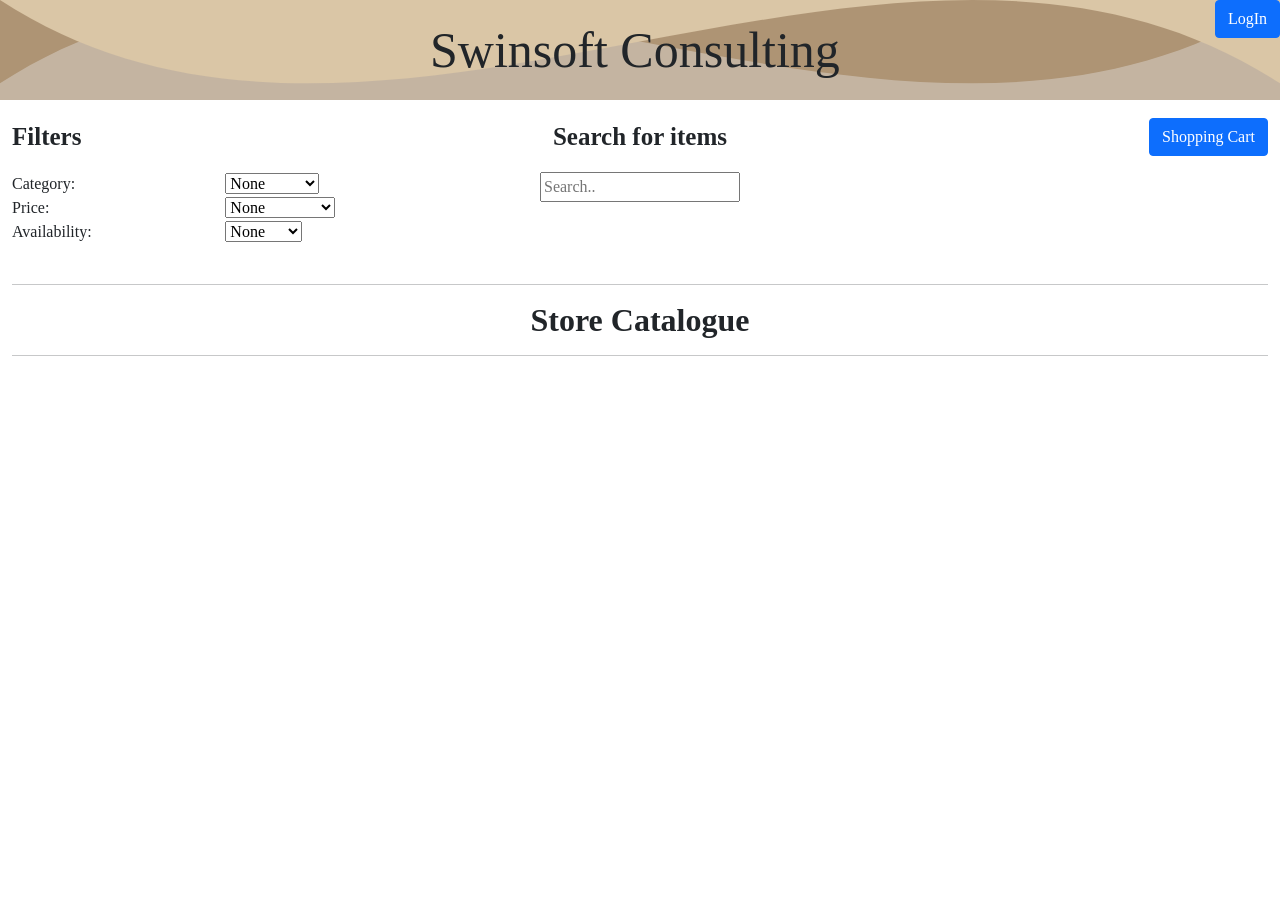
<file: Index.html>
<!DOCTYPE html>
<html lang="en">
    <head>
        <title>Swinsoft Consulting</title>
        <meta charset="utf-8"/>
        <meta name="viewport" content="width=device-width, initial-scale=1.0"/>
        <link href="Style.css" rel="stylesheet"/>

        <!-- Bootstrap CSS -->
        <link href="Framework/css/bootstrap.min.css" rel="stylesheet" />
        <!--Boostrap JS-->
        <script src="Framework/css/bootstrap.bundle.min.js"></script>
    </head>

    <body class="Font">
        <!-- Header waves -->
        <div class="Curve">
            <svg viewBox="0 0 500 150" preserveAspectRatio="none">
                <!-- Third wave [Furthest back] -->
                <path d="M-50,0 L500,0 L500,60 L-50,60 Z" class="wave-back"></path>
                <!-- Second wave -->
                <path d="M500,0 C350,150 150,-100 0,50 L0,0 L500,0 Z" class="wave-middle"></path>
                <!-- First wave [Furthest forward]-->
                <path d="M0,0 C150,150 350,-100 500,50 L500,0 L0,0 Z" class="wave-front"></path>
            </svg>
        </div>

        <button type="button" class="btn btn-primary" style="float: right;">LogIn</button>
        <strong><h1 style="padding-left: 55px;">Swinsoft Consulting</h1></strong>

        <div class="container-fluid text-center" style="padding-top: 30px">
            <!-- Filtering, search bar and shopping cart -->
            <div class="row">
                <div class="col-sm-12 col-md-4 col-lg-4 text-md-start text-center">
                    <strong><p style="font-size: 25px;">Filters</p></strong>

                    <div class="row">
                        <div class="col-6">
                            <label for="Category">Category:</label>
                        </div>
                        <div class="col-6">
                            <select name="Category" id="Category">
                                <option value="None">None</option>
                                <option value="Food">Food</option>
                                <option value="Drink">Drink</option>
                                <option value="Pets">Pets</option>
                                <option value="Battery">Battery</option>
                                <option value="Stationary">Stationary</option>
                                <option value="Electronics">Electronics</option>
                            </select>
                        </div>
                    </div>

                    <div class="row">
                        <div class="col-6">
                            <label for="Price">Price:</label>
                        </div>
                        <div class="col-6">
                            <select name="Price" id="Price">
                                <option value="None">None</option>
                                <option value="Free">Free</option>
                                <option value="Under50">Under $50</option>
                                <option value="Under100">Under $100</option>
                                <option value="Under1000">Under $1,000</option>
                                <option value="Over1000">Over $1,000</option>
                            </select>
                        </div>
                    </div>

                    <div class="row">
                        <div class="col-6">
                            <label for="Availability">Availability:</label>
                        </div>
                        <div class="col-6">
                            <select name="Availability" id="Availability">
                                <option value="None">None</option>
                                <option value="Low">Low</option>
                                <option value="Medium">Medium</option>
                                <option value="High">High</option>
                            </select>
                        </div>
                    </div>
                </div>

                <div class="col-sm-12 col-md-4 col-lg-4 text-center">
                    <strong><p style="font-size: 25px;">Search for items</p></strong>
                    <input type="text" placeholder="Search..">
                </div>

                <div class="col-sm-12 col-md-4 col-lg-4 text-md-end text-center">
                    <button type="button" class="btn btn-primary">Shopping Cart</button>
                </div>
            </div>

            <!-- Store Catalogue -->
            <div class="row">
                <div class="col-12 text-center">
                    <br>
                    <hr><h2><strong>Store Catalogue</strong></h2><hr>
                </div>

                <!-- Where the products are listed-->
                <div class="row" id="ProductList"></div>
            </div>
        </div>

        <!-- JS files -->
        <script src="Backend/Account.js"></script>
        <script src="Backend/Login.js"></script>
        <script src="Backend/StoreCatalogue.js"></script>
        <script src="Backend/ShoppingCart.js"></script>
        <script src="Backend/OrderManager.js"></script>
        <script src="Backend/PaymentProcessor.js"></script>

    </body>
</html>
</file>
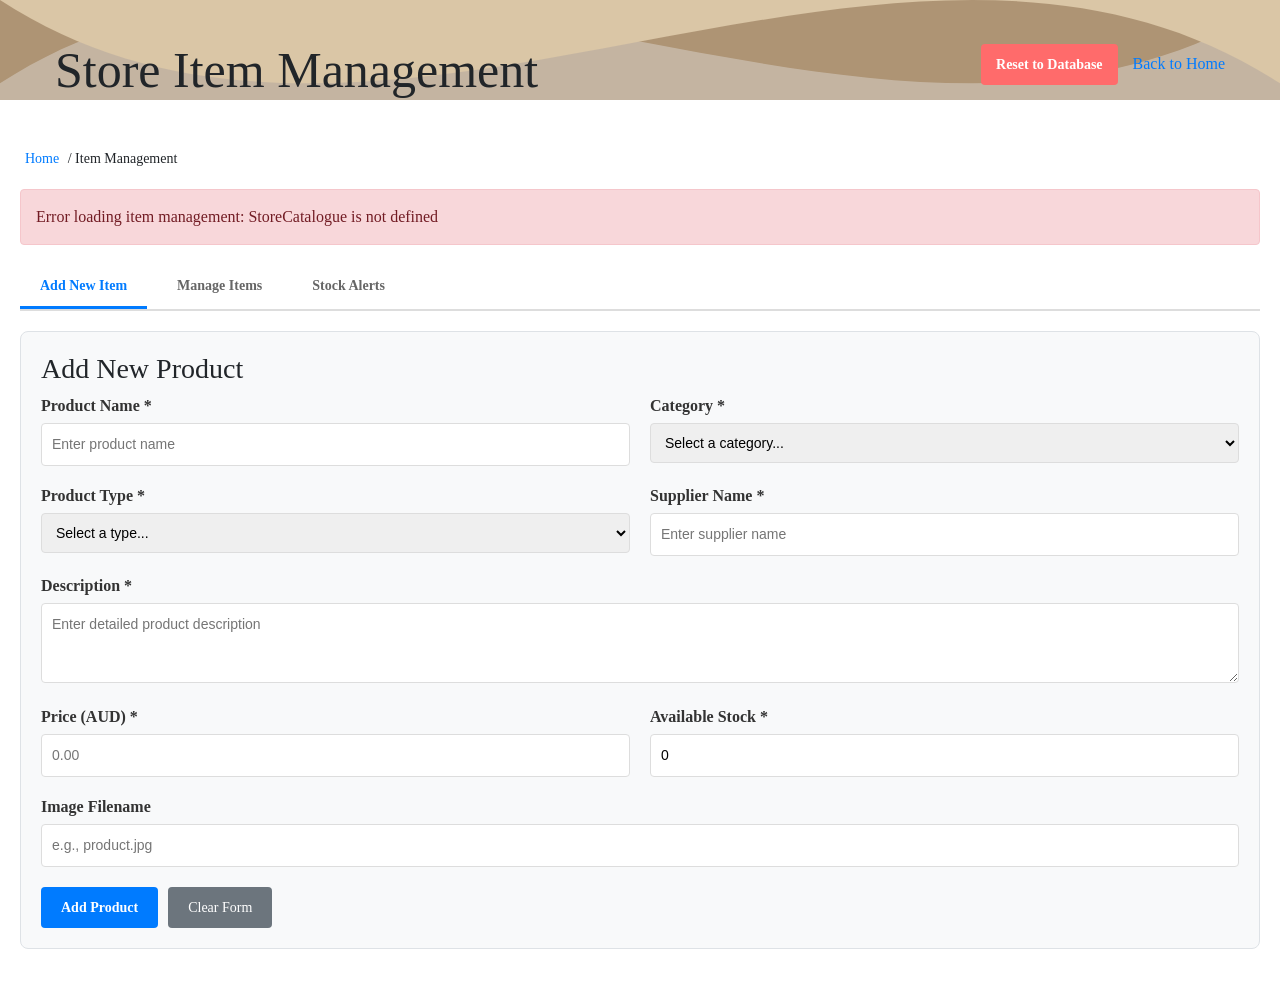
<file: item-management.html>
<!DOCTYPE html>
<html lang="en">
<head>
    <meta charset="UTF-8">
    <meta name="viewport" content="width=device-width, initial-scale=1.0">
    <title>Item Management - Swinsoft Consulting</title>
    <link href="Style.css" rel="stylesheet"/>
    <link href="Framework/css/bootstrap.min.css" rel="stylesheet"/>
    <style>
        /* Item Management specific styles */
        .management-container {
            padding: 20px;
        }

        .form-section {
            background-color: #f8f9fa;
            padding: 20px;
            border-radius: 8px;
            margin-bottom: 30px;
            border: 1px solid #dee2e6;
        }

        .form-group {
            margin-bottom: 15px;
        }

        .form-group label {
            font-weight: bold;
            display: block;
            margin-bottom: 5px;
            color: #333;
        }

        .form-group input,
        .form-group textarea,
        .form-group select {
            width: 100%;
            padding: 10px;
            border: 1px solid #ddd;
            border-radius: 4px;
            font-size: 14px;
            font-family: Arial, sans-serif;
        }

        .form-group textarea {
            resize: vertical;
            min-height: 80px;
        }

        .form-row {
            display: grid;
            grid-template-columns: 1fr 1fr;
            gap: 20px;
        }

        .form-actions {
            display: flex;
            gap: 10px;
            margin-top: 20px;
        }

        .btn-primary-action {
            padding: 10px 20px;
            background-color: #007bff;
            color: white;
            border: none;
            border-radius: 4px;
            cursor: pointer;
            font-size: 14px;
            font-weight: bold;
        }

        .btn-primary-action:hover {
            background-color: #0056b3;
        }

        .btn-secondary-action {
            padding: 10px 20px;
            background-color: #6c757d;
            color: white;
            border: none;
            border-radius: 4px;
            cursor: pointer;
            font-size: 14px;
        }

        .btn-secondary-action:hover {
            background-color: #545b62;
        }

        .btn-danger-action {
            padding: 10px 20px;
            background-color: #dc3545;
            color: white;
            border: none;
            border-radius: 4px;
            cursor: pointer;
            font-size: 14px;
        }

        .btn-danger-action:hover {
            background-color: #c82333;
        }

        .btn-edit-action {
            padding: 6px 12px;
            background-color: #ffc107;
            color: black;
            border: none;
            border-radius: 4px;
            cursor: pointer;
            font-size: 12px;
            margin-right: 5px;
        }

        .btn-edit-action:hover {
            background-color: #e0a800;
        }

        .btn-delete-action {
            padding: 6px 12px;
            background-color: #dc3545;
            color: white;
            border: none;
            border-radius: 4px;
            cursor: pointer;
            font-size: 12px;
        }

        .btn-delete-action:hover {
            background-color: #c82333;
        }

        .alert {
            padding: 15px;
            border-radius: 4px;
            margin-bottom: 20px;
            display: none;
        }

        .alert-success {
            background-color: #d4edda;
            color: #155724;
            border: 1px solid #c3e6cb;
            display: block;
        }

        .alert-error {
            background-color: #f8d7da;
            color: #721c24;
            border: 1px solid #f5c6cb;
            display: block;
        }

        .alert-info {
            background-color: #d1ecf1;
            color: #0c5460;
            border: 1px solid #bee5eb;
            display: block;
        }

        .items-table {
            width: 100%;
            border-collapse: collapse;
            background-color: white;
            box-shadow: 0 2px 4px rgba(0,0,0,0.1);
        }

        .items-table th {
            background-color: #007bff;
            color: white;
            padding: 12px;
            text-align: left;
            font-weight: bold;
        }

        .items-table td {
            padding: 12px;
            border-bottom: 1px solid #ddd;
        }

        .items-table tbody tr:hover {
            background-color: #f5f5f5;
        }

        .table-responsive {
            overflow-x: auto;
            margin-bottom: 30px;
        }

        .empty-state {
            text-align: center;
            padding: 40px;
            color: #666;
        }

        .tabs {
            display: flex;
            gap: 10px;
            margin-bottom: 20px;
            border-bottom: 2px solid #ddd;
        }

        .tab-button {
            padding: 10px 20px;
            background: none;
            border: none;
            cursor: pointer;
            font-size: 14px;
            font-weight: bold;
            color: #666;
            border-bottom: 3px solid transparent;
            transition: all 0.3s;
        }

        .tab-button.active {
            color: #007bff;
            border-bottom-color: #007bff;
        }

        .tab-button:hover {
            color: #007bff;
        }

        .tab-content {
            display: none;
        }

        .tab-content.active {
            display: block;
        }

        .stats-box {
            display: grid;
            grid-template-columns: repeat(auto-fit, minmax(200px, 1fr));
            gap: 15px;
            margin-bottom: 30px;
        }

        .stat-card {
            background-color: white;
            padding: 15px;
            border-radius: 8px;
            box-shadow: 0 2px 4px rgba(0,0,0,0.1);
            text-align: center;
        }

        .stat-value {
            font-size: 24px;
            font-weight: bold;
            color: #007bff;
        }

        .stat-label {
            font-size: 14px;
            color: #666;
            margin-top: 5px;
        }

        .form-validation-error {
            color: #dc3545;
            font-size: 12px;
            margin-top: 3px;
        }

        .breadcrumb-nav {
            margin-bottom: 20px;
            font-size: 14px;
        }

        .breadcrumb-nav a {
            color: #007bff;
            text-decoration: none;
            margin: 0 5px;
        }

        .breadcrumb-nav a:hover {
            text-decoration: underline;
        }
    </style>
</head>
<body class="Font">
    <!-- Header -->
    <div class="Curve">
        <svg viewBox="0 0 500 150" preserveAspectRatio="none">
            <path d="M-50,0 L500,0 L500,60 L-50,60 Z" class="wave-back"></path>
            <path d="M500,0 C350,150 150,-100 0,50 L0,0 L500,0 Z" class="wave-middle"></path>
            <path d="M0,0 C150,150 350,-100 500,50 L500,0 L0,0 Z" class="wave-front"></path>
        </svg>
    </div>

    <div style="display: flex; justify-content: space-between; align-items: center; padding: 20px 55px;">
        <strong><h1>Store Item Management</h1></strong>
        <div style="display: flex; gap: 15px; align-items: center;">
            <button id="resetButton" style="padding: 10px 15px; background-color: #ff6b6b; color: white; border: none; border-radius: 4px; cursor: pointer; font-weight: bold; font-size: 14px;">Reset to Database</button>
            <a href="Index.html" style="color: #007bff; text-decoration: none;">Back to Home</a>
        </div>
    </div>

    <div class="container-fluid management-container">
        <!-- Breadcrumb Navigation -->
        <div class="breadcrumb-nav">
            <a href="Index.html">Home</a> / <span>Item Management</span>
        </div>

        <!-- Alert Messages -->
        <div id="alertMessage" class="alert"></div>

        <!-- Management Tabs -->
        <div class="tabs">
            <button class="tab-button active" onclick="switchTab('add-item')">Add New Item</button>
            <button class="tab-button" onclick="switchTab('manage-items')">Manage Items</button>
            <button class="tab-button" onclick="switchTab('stock-alerts')">Stock Alerts</button>
        </div>

        <!-- TAB 1: Add New Item -->
        <div id="add-item" class="tab-content active">
            <div class="form-section">
                <h3>Add New Product</h3>
                <form id="addProductForm">
                    <div class="form-row">
                        <div class="form-group">
                            <label for="productName">Product Name *</label>
                            <input type="text" id="productName" required placeholder="Enter product name">
                            <div class="form-validation-error" id="error-productName"></div>
                        </div>
                        <div class="form-group">
                            <label for="productCategory">Category *</label>
                            <select id="productCategory" required>
                                <option value="">Select a category...</option>
                            </select>
                            <div class="form-validation-error" id="error-productCategory"></div>
                        </div>
                    </div>

                    <div class="form-row">
                        <div class="form-group">
                            <label for="productType">Product Type *</label>
                            <select id="productType" required>
                                <option value="">Select a type...</option>
                                <option value="Consumable">Consumable</option>
                                <option value="Perishable">Perishable</option>
                            </select>
                            <div class="form-validation-error" id="error-productType"></div>
                        </div>
                        <div class="form-group">
                            <label for="productSupplier">Supplier Name *</label>
                            <input type="text" id="productSupplier" required placeholder="Enter supplier name">
                            <div class="form-validation-error" id="error-productSupplier"></div>
                        </div>
                    </div>

                    <div class="form-group">
                        <label for="productDescription">Description *</label>
                        <textarea id="productDescription" required placeholder="Enter detailed product description"></textarea>
                        <div class="form-validation-error" id="error-productDescription"></div>
                    </div>

                    <div class="form-row">
                        <div class="form-group">
                            <label for="productPrice">Price (AUD) *</label>
                            <input type="number" id="productPrice" required min="0" step="0.01" placeholder="0.00">
                            <div class="form-validation-error" id="error-productPrice"></div>
                        </div>
                        <div class="form-group">
                            <label for="productStock">Available Stock *</label>
                            <input type="number" id="productStock" required min="0" value="0" placeholder="0">
                            <div class="form-validation-error" id="error-productStock"></div>
                        </div>
                    </div>

                    <div class="form-group">
                        <label for="productImage">Image Filename</label>
                        <input type="text" id="productImage" placeholder="e.g., product.jpg">
                    </div>

                    <div class="form-actions">
                        <button type="submit" class="btn-primary-action">Add Product</button>
                        <button type="reset" class="btn-secondary-action">Clear Form</button>
                    </div>
                </form>
            </div>
        </div>

        <!-- TAB 2: Manage Items -->
        <div id="manage-items" class="tab-content">
            <div class="form-section">
                <h3>All Products</h3>
                <p style="color: #666; margin-bottom: 15px;">View and manage all products in the store</p>
                
                <div class="table-responsive">
                    <table class="items-table">
                        <thead>
                            <tr>
                                <th>ID</th>
                                <th>Name</th>
                                <th>Category</th>
                                <th>Price (AUD)</th>
                                <th>Stock</th>
                                <th>Supplier</th>
                                <th>Actions</th>
                            </tr>
                        </thead>
                        <tbody id="itemsTableBody">
                            <tr><td colspan="7" class="empty-state">Loading items...</td></tr>
                        </tbody>
                    </table>
                </div>
            </div>
        </div>

        <!-- TAB 3: Stock Alerts -->
        <div id="stock-alerts" class="tab-content">
            <div class="stats-box" id="statsBox"></div>
            
            <div class="form-section">
                <h3>Low Stock Items</h3>
                <div class="table-responsive">
                    <table class="items-table">
                        <thead>
                            <tr>
                                <th>ID</th>
                                <th>Name</th>
                                <th>Category</th>
                                <th>Current Stock</th>
                                <th>Action</th>
                            </tr>
                        </thead>
                        <tbody id="lowStockTableBody">
                            <tr><td colspan="5" class="empty-state">Loading...</td></tr>
                        </tbody>
                    </table>
                </div>
            </div>

            <div class="form-section" style="margin-top: 30px;">
                <h3>Out of Stock Items</h3>
                <div class="table-responsive">
                    <table class="items-table">
                        <thead>
                            <tr>
                                <th>ID</th>
                                <th>Name</th>
                                <th>Category</th>
                                <th>Supplier</th>
                                <th>Action</th>
                            </tr>
                        </thead>
                        <tbody id="outOfStockTableBody">
                            <tr><td colspan="5" class="empty-state">Loading...</td></tr>
                        </tbody>
                    </table>
                </div>
            </div>
        </div>

        <!-- Edit Modal (Hidden) -->
        <div id="editModal" style="display: none; position: fixed; top: 0; left: 0; width: 100%; height: 100%; background-color: rgba(0,0,0,0.5); z-index: 1000;">
            <div style="background-color: white; margin: 5% auto; padding: 30px; border-radius: 8px; width: 90%; max-width: 500px;">
                <h3>Edit Product</h3>
                <form id="editProductForm">
                    <input type="hidden" id="editProductID">
                    
                    <div class="form-group">
                        <label for="editProductName">Product Name *</label>
                        <input type="text" id="editProductName" required>
                    </div>

                    <div class="form-group">
                        <label for="editProductCategory">Category *</label>
                        <select id="editProductCategory" required></select>
                    </div>

                    <div class="form-group">
                        <label for="editProductType">Product Type *</label>
                        <select id="editProductType" required>
                            <option value="">Select a type...</option>
                            <option value="Consumable">Consumable</option>
                            <option value="Perishable">Perishable</option>
                        </select>
                    </div>

                    <div class="form-group">
                        <label for="editProductDescription">Description *</label>
                        <textarea id="editProductDescription" required></textarea>
                    </div>

                    <div class="form-row">
                        <div class="form-group">
                            <label for="editProductPrice">Price (AUD) *</label>
                            <input type="number" id="editProductPrice" required min="0" step="0.01">
                        </div>
                        <div class="form-group">
                            <label for="editProductStock">Stock *</label>
                            <input type="number" id="editProductStock" required min="0">
                        </div>
                    </div>

                    <div class="form-group">
                        <label for="editProductSupplier">Supplier *</label>
                        <input type="text" id="editProductSupplier" required>
                    </div>

                    <div class="form-actions">
                        <button type="submit" class="btn-primary-action">Save Changes</button>
                        <button type="button" class="btn-secondary-action" onclick="closeEditModal()">Cancel</button>
                    </div>
                </form>
            </div>
        </div>
    </div>

    <!-- Scripts -->
    <script src="Backend/Product.js"></script>
    <script src="Backend/InventoryManager.js"></script>
    <script src="Backend/ItemManager.js"></script>
    <script src="Backend/StoreCatalogue.js"></script>
    <script src="Backend/Database.js"></script>

    <script>
        /**
         * Item Management UI Script
         * Handles item management operations
         */

        let itemManager = null;
        let inventoryManager = null;
        let allProducts = [];
        let currentEditProductID = null;

        /**
         * Initialize the item management page
         */
        async function initializeItemManagement() {
            try {
                // Load database
                const initResult = await dbManager.initialize();
                
                if (!initResult.success) {
                    showAlert("Failed to load items: " + initResult.message, "error");
                    return;
                }

                // Create managers
                inventoryManager = new InventoryManager(initResult.products);
                const catalogue = new StoreCatalogue(inventoryManager);
                itemManager = new ItemManager(inventoryManager, catalogue);

                // Populate dropdowns
                populateCategoryDropdowns();

                // Load items
                loadAllItems();
                loadStockAlerts();

                // Add event listeners
                setupEventListeners();

                console.log("Item Management initialized successfully");
            } catch (error) {
                console.error("Error initializing item management:", error);
                showAlert("Error loading item management: " + error.message, "error");
            }
        }

        /**
         * Populate category dropdowns
         */
        function populateCategoryDropdowns() {
            const categories = itemManager.getAllCategories();
            
            // Add dropdown
            const addCategorySelect = document.getElementById("productCategory");
            categories.forEach(category => {
                const option = document.createElement("option");
                option.value = category;
                option.textContent = category;
                addCategorySelect.appendChild(option);
            });

            // Edit dropdown
            const editCategorySelect = document.getElementById("editProductCategory");
            categories.forEach(category => {
                const option = document.createElement("option");
                option.value = category;
                option.textContent = category;
                editCategorySelect.appendChild(option);
            });
        }

        /**
         * Load all items into table
         */
        function loadAllItems() {
            allProducts = itemManager.getAllProductsForManagement();
            const tbody = document.getElementById("itemsTableBody");

            if (allProducts.length === 0) {
                tbody.innerHTML = '<tr><td colspan="7" class="empty-state">No products available</td></tr>';
                return;
            }

            tbody.innerHTML = "";
            allProducts.forEach(product => {
                // Validate product data
                const productID = product.productID || 'N/A';
                const name = product.name || 'Unknown';
                const category = product.category || 'N/A';
                const price = product.price ? parseFloat(product.price).toFixed(2) : '0.00';
                const stock = product.availableStock !== undefined ? parseInt(product.availableStock) : 0;
                const supplier = product.supplier || 'Unknown';
                
                const row = document.createElement("tr");
                row.innerHTML = `
                    <td>${productID}</td>
                    <td><strong>${name}</strong></td>
                    <td>${category}</td>
                    <td>$${price}</td>
                    <td>
                        <span style="color: ${stock <= 10 ? '#dc3545' : '#28a745'}; font-weight: bold;">
                            ${stock}
                        </span>
                    </td>
                    <td>${supplier}</td>
                    <td>
                        <button class="btn-edit-action" onclick="openEditModal(${productID})">Edit</button>
                        <button class="btn-delete-action" onclick="deleteProduct(${productID}, '${name}')">Delete</button>
                    </td>
                `;
                tbody.appendChild(row);
            });
        }

        /**
         * Load stock alerts
         */
        function loadStockAlerts() {
            // Stats
            const stats = [
                { label: "Total Products", value: inventoryManager.getAllProducts().length },
                { label: "In Stock", value: inventoryManager.getProductsInStock().length },
                { label: "Low Stock", value: itemManager.getLowStockAlerts().length },
                { label: "Out of Stock", value: itemManager.getOutOfStockItems().length }
            ];

            const statsBox = document.getElementById("statsBox");
            statsBox.innerHTML = "";
            stats.forEach(stat => {
                const card = document.createElement("div");
                card.className = "stat-card";
                card.innerHTML = `
                    <div class="stat-value">${stat.value}</div>
                    <div class="stat-label">${stat.label}</div>
                `;
                statsBox.appendChild(card);
            });

            // Low stock table
            const lowStockProducts = itemManager.getLowStockAlerts();
            const lowStockBody = document.getElementById("lowStockTableBody");
            
            if (lowStockProducts.length === 0) {
                lowStockBody.innerHTML = '<tr><td colspan="5" class="empty-state">No low stock items</td></tr>';
            } else {
                lowStockBody.innerHTML = "";
                lowStockProducts.forEach(product => {
                    const row = document.createElement("tr");
                    row.innerHTML = `
                        <td>${product.productID}</td>
                        <td><strong>${product.name}</strong></td>
                        <td>${product.category}</td>
                        <td style="color: #ff6b6b; font-weight: bold;">${product.availableStock}</td>
                        <td>
                            <button class="btn-edit-action" onclick="openEditModal(${product.productID})">Restock</button>
                        </td>
                    `;
                    lowStockBody.appendChild(row);
                });
            }

            // Out of stock table
            const outOfStockProducts = itemManager.getOutOfStockItems();
            const outOfStockBody = document.getElementById("outOfStockTableBody");
            
            if (outOfStockProducts.length === 0) {
                outOfStockBody.innerHTML = '<tr><td colspan="5" class="empty-state">No out of stock items</td></tr>';
            } else {
                outOfStockBody.innerHTML = "";
                outOfStockProducts.forEach(product => {
                    const row = document.createElement("tr");
                    row.innerHTML = `
                        <td>${product.productID}</td>
                        <td><strong>${product.name}</strong></td>
                        <td>${product.category}</td>
                        <td>${product.supplier}</td>
                        <td>
                            <button class="btn-edit-action" onclick="openEditModal(${product.productID})">Update</button>
                        </td>
                    `;
                    outOfStockBody.appendChild(row);
                });
            }
        }

        /**
         * Switch between tabs
         * @param {string} tabName - Tab name to switch to
         */
        function switchTab(tabName) {
            // Hide all tabs
            document.querySelectorAll(".tab-content").forEach(tab => {
                tab.classList.remove("active");
            });
            document.querySelectorAll(".tab-button").forEach(btn => {
                btn.classList.remove("active");
            });

            // Show selected tab
            document.getElementById(tabName).classList.add("active");
            event.target.classList.add("active");

            // Refresh data for stock alerts tab
            if (tabName === "stock-alerts") {
                loadStockAlerts();
            }
        }

        /**
         * Handle add product form submission
         */
        function setupEventListeners() {
            document.getElementById("addProductForm").addEventListener("submit", async (e) => {
                e.preventDefault();

                const productData = {
                    name: document.getElementById("productName").value,
                    description: document.getElementById("productDescription").value,
                    price: document.getElementById("productPrice").value,
                    category: document.getElementById("productCategory").value,
                    type: document.getElementById("productType").value,
                    availableStock: document.getElementById("productStock").value,
                    supplier: document.getElementById("productSupplier").value,
                    image: document.getElementById("productImage").value
                };

                const result = itemManager.createProduct(productData);

                if (result.success) {
                    showAlert(result.message, "success");
                    document.getElementById("addProductForm").reset();
                    
                    // Refresh data
                    loadAllItems();
                    loadStockAlerts();
                } else {
                    showAlert(result.message || "Failed to add product", "error");
                }
            });

            document.getElementById("editProductForm").addEventListener("submit", async (e) => {
                e.preventDefault();

                const updateData = {
                    name: document.getElementById("editProductName").value,
                    description: document.getElementById("editProductDescription").value,
                    price: document.getElementById("editProductPrice").value,
                    category: document.getElementById("editProductCategory").value,
                    type: document.getElementById("editProductType").value,
                    availableStock: document.getElementById("editProductStock").value,
                    supplier: document.getElementById("editProductSupplier").value
                };

                const result = itemManager.updateProduct(currentEditProductID, updateData);

                if (result.success) {
                    showAlert(result.message, "success");
                    closeEditModal();
                    loadAllItems();
                    loadStockAlerts();
                } else {
                    showAlert(result.message || "Failed to update product", "error");
                }
            });
        }

        /**
         * Open edit modal
         * @param {number} productID - Product ID to edit
         */
        function openEditModal(productID) {
            const product = itemManager.getProductForEditing(productID);
            if (!product) {
                showAlert("Product not found", "error");
                return;
            }

            currentEditProductID = productID;
            document.getElementById("editProductID").value = product.productID;
            document.getElementById("editProductName").value = product.name;
            document.getElementById("editProductDescription").value = product.description;
            document.getElementById("editProductPrice").value = product.price;
            document.getElementById("editProductCategory").value = product.category;
            document.getElementById("editProductType").value = product.type;
            document.getElementById("editProductStock").value = product.availableStock;
            document.getElementById("editProductSupplier").value = product.supplier;

            document.getElementById("editModal").style.display = "block";
        }

        /**
         * Close edit modal
         */
        function closeEditModal() {
            document.getElementById("editModal").style.display = "none";
            currentEditProductID = null;
        }

        /**
         * Delete product
         * @param {number} productID - Product ID to delete
         * @param {string} productName - Product name
         */
        async function deleteProduct(productID, productName) {
            if (!confirm(`Are you sure you want to delete "${productName}"?`)) {
                return;
            }

            const result = itemManager.deleteProduct(productID);

            if (result.success) {
                showAlert(result.message, "success");
                loadAllItems();
                loadStockAlerts();
            } else {
                showAlert(result.message || "Failed to delete product", "error");
            }
        }

        /**
         * Save current data to database
         */
        async function saveToDatabase() {
            const products = itemManager.getAllProductsForManagement();
            const result = await dbManager.saveProducts(products);
            if (!result.success) {
                console.warn("Warning: Could not save to database:", result.message);
            }
        }

        /**
         * Show alert message
         * @param {string} message - Message to show
         * @param {string} type - Alert type: success, error, info
         */
        function showAlert(message, type = "info") {
            const alertDiv = document.getElementById("alertMessage");
            alertDiv.textContent = message;
            alertDiv.className = `alert alert-${type}`;
            alertDiv.style.display = "block";

            // Auto-hide after 5 seconds
            setTimeout(() => {
                alertDiv.style.display = "none";
            }, 5000);
        }

        /**
         * Reset localStorage and reload data from Database.json
         */
        async function resetToDatabase() {
            // Double confirmation dialog
            const confirmed = confirm("⚠️ WARNING: This will delete all your changes in localStorage and restore original data from Database.json.\n\nAre you sure you want to continue?");
            
            if (!confirmed) {
                showAlert("Reset cancelled", "info");
                return;
            }

            const doubleConfirmed = confirm("This action cannot be undone. Type OK to confirm:");
            
            if (!doubleConfirmed) {
                showAlert("Reset cancelled", "info");
                return;
            }

            try {
                // Clear localStorage
                localStorage.removeItem('store_database');
                
                // Re-fetch from Database.json
                const timestamp = new Date().getTime();
                const dbUrl = `Backend/Database.json?t=${timestamp}`;
                
                const response = await fetch(dbUrl);
                const data = await response.json();
                
                // Reinitialize with fresh data
                const dbManager = new Database();
                dbManager.initialize(data.Product);
                
                // Refresh the page
                showAlert("Data reset successfully! Reloading page...", "success");
                
                setTimeout(() => {
                    location.reload();
                }, 1500);
                
            } catch (error) {
                console.error("Error during reset:", error);
                showAlert("Error during reset. Please try again.", "error");
            }
        }

        /**
         * Setup reset button listener
         */
        function setupResetButton() {
            const resetBtn = document.getElementById("resetButton");
            if (resetBtn) {
                resetBtn.addEventListener("click", resetToDatabase);
                
                // Add hover effect
                resetBtn.addEventListener("mouseover", function() {
                    this.style.backgroundColor = "#e55039";
                });
                
                resetBtn.addEventListener("mouseout", function() {
                    this.style.backgroundColor = "#ff6b6b";
                });
            }
        }

        // Close modal when clicking outside
        window.addEventListener("click", (e) => {
            const modal = document.getElementById("editModal");
            if (e.target === modal) {
                closeEditModal();
            }
        });

        // Initialize when page loads
        document.addEventListener("DOMContentLoaded", () => {
            initializeItemManagement();
            setupResetButton();
        });
    </script>
</body>
</html>
</file>
<file: Style.css>
/* FONT STYLING */
h1 {
  font-family: "Garamond", serif;
  padding-top: 20px;
  text-align: center;
  /* Forcing text size change */
  font-size: 50px !important;
}

.Font {
    font-family: "Garamond", serif;
}

/* HEADER CURVES */
.Curve {
    position: absolute;
    top: 0;
    left: 0;
    width: 100%;
    height: 250px;
    overflow: hidden;
    z-index: -1;
}

.Curve svg {
    position: absolute;
    top: 0;
    left: 0;
    width: 100%;
    height: 100%;
}
.Curve .wave-back {
    fill: #c4b4a1;
}

.Curve .wave-middle {
    fill: #ae9474;
}

.Curve .wave-front {
    fill: #dac6a6; 
}

/* STORE CATALOGUE DISPLAY */
.StoreCatalogueCard {
    height: 550px;
}

.StoreCatalogueImage {
    width: auto;      
    height: 250px;  
    object-fit: contain; 
    border-radius: 20px;
    padding-top: 20px;
}
</file>
